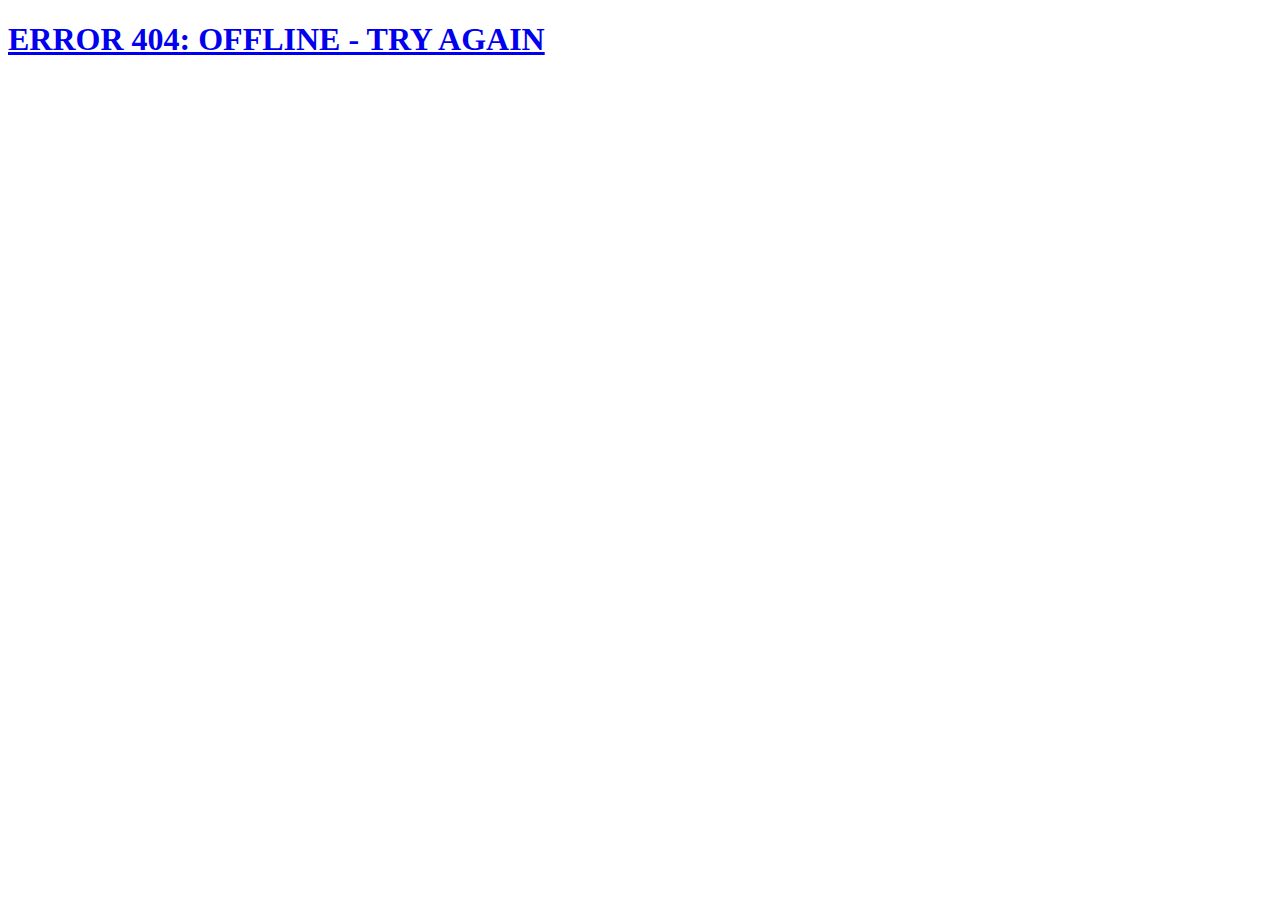
<file: offline.html>
<!DOCTYPE html>
<html lang="en">
<head>
    <meta charset="UTF-8">
    <title>Offline</title>
</head>
<body>

<a href="index.html"><h1>ERROR 404: OFFLINE - TRY AGAIN</h1></a>

</body>
</html>
</file>
